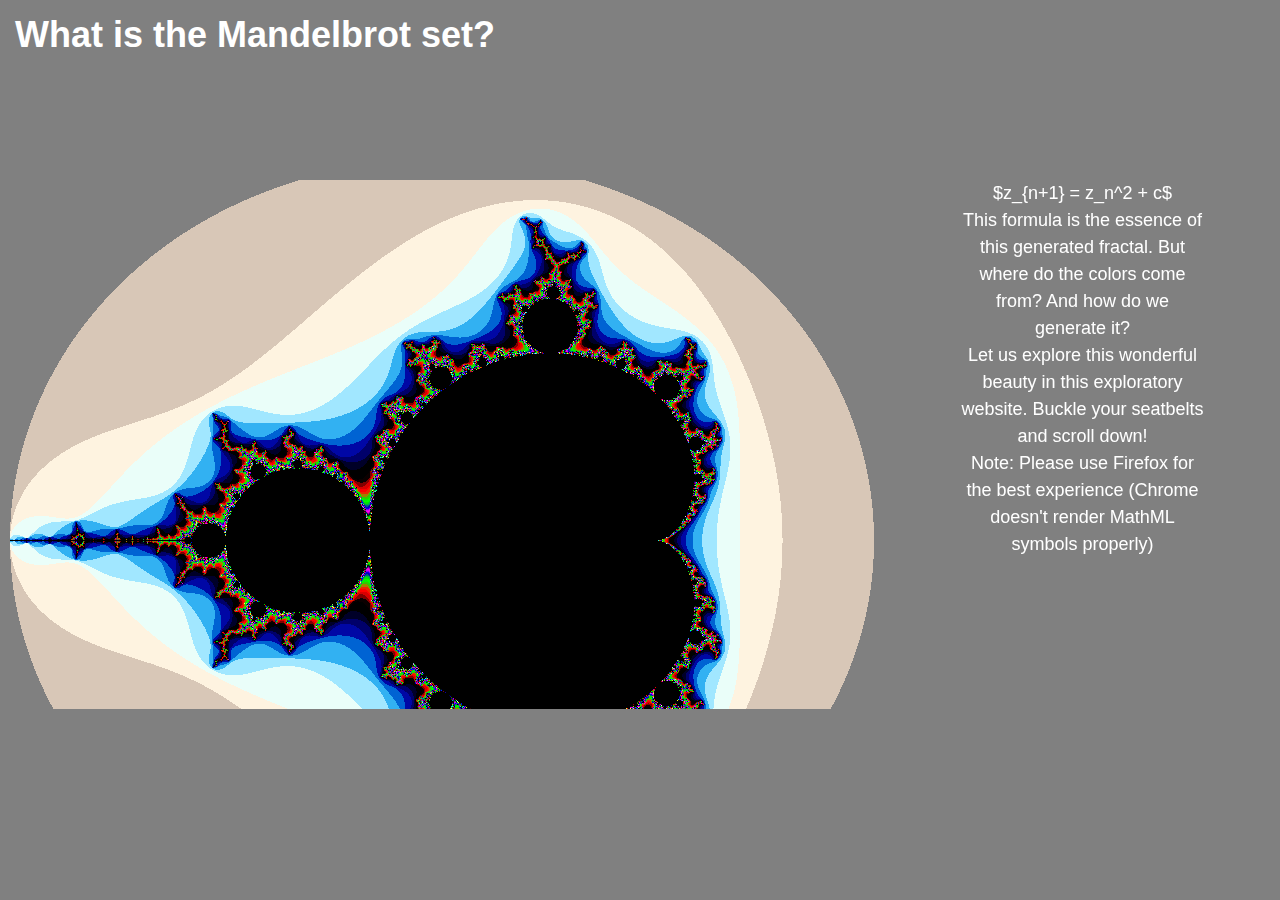
<file: index.html>
<!DOCTYPE html>
<html>

<head>
  <meta charset="utf-8">
  <title>Mandelbrot Set explained!</title>
  <link rel="stylesheet" href="style.css">
  <script type="text/javascript" src="https://www.maths.nottingham.ac.uk/plp/pmadw/LaTeXMathML.js">
  </script>
</head>

<body>
  <noscript>This page contains javascript content, please enable javascript in your browser.</noscript>
  <div class="snapparent">
    <div class="snap">
      <h1 class="title">What is the Mandelbrot set?</h1>
      <div class="content">
        <canvas id="mandelinit"></canvas>
        <!-- //TODO add img -->
        <!-- <img src="" alt=""> -->
      </div>
      <div class="text">
        $z_{n+1} = z_n^2 + c$<br>
        This formula is the essence of this generated fractal. But where do the colors come from? And how do we generate
        it? <br>
        Let us explore this wonderful beauty in this exploratory website. Buckle your seatbelts and scroll down! <br>
        Note: Please use Firefox for the best experience (Chrome doesn't render MathML symbols properly)
      </div>
    </div>
    <div class="snap">
      <h2 class="title">How do we start?</h2>
      <div class="content"><canvas id="complexSqr"></canvas></div>
      <div class="text">
        Let us see how we get from $z_0$ to $z_1$. Our mouse determines the c, a complex number.
        This also is our $z_0$, the starting point of our iteration. So $z_0 = c$.
        Now according to our formula, $z_1 = z_0^2 + c$.
        We visualized $z_0 = c$, $z_0^2$ and $z_1$, so you can get a feeling for what is going on.
        <!-- A complex number $(a + bi)$ squared is $(a + bi)^2 = (a^2 + 2abi - b^2)$. This doesn't seem intuitive.<br> -->
        <!--     Can you find the the relation between and $(a + bi)$ and $(a + bi)^2$? Compare the Angles and Magnitude in the unit -->
        <!-- cirlce on the left<br> -->
      </div>
    </div>
    <div class="snap">
      <h2 class="title">What happens if we continue the iteration?</h2>
      <div class="content"><canvas id="pointiter"></canvas></div>
      <div class="text">
        <!-- Now let's return to our original formula $z_{n+1} = z_n^2 + c$<br> -->
        <!-- It is important to note that $z_0 = c$. But what is c?<br> -->
        <!-- It is the starting point of the iteration and it doesn't change.<br> -->
        Now that we know how to start the iteration, lets see what happens when we continue it.
        Now we visualize not only $z_0$ and $z_1$ but all $z_i$ until $i=50$.
        See how some points $c$ seem to let the equation escape to infinity.<br>
      </div>
    </div>
    <div class="snap">
      <h2 class="title">But where does the color come from?</h2>
      <div class="content"><canvas id="pointitercolor"></canvas></div>
      <div class="text">
          As you saw, some points escape to infinity, others tend to stay around the unit circle.<br>
          Now, let's color every point $c$ according to how long it takes for the equation to escape to infinity.<br>
          That's how we generate this beautiful fractal.<br>
          The Mandelbrot Set contains all the points that don't diverge. They are typically drawn as black.<br>
          So the colors you see in the image are points that go to infinity at different speeds.<br>
          As a little sidenote, how we determine if a point escapes to infinity is pretty simple.
          If the magnitude of a point $z_n$ is greater then 2, we know it goes to infinity.
          A rigorous proof can be found <a href="https://math.stackexchange.com/questions/890190/mandelbrot-sets-and-radius-of-convergence">here</a>.<br>
          As an intuitive explanation you can think of $\vert z_{n+1}\vert > \vert z_n \vert^2 - \vert c \vert$ for $\vert c \vert < 2$ and $\vert z_n \vert > 2$.
          So if the magnitude of z_n only increases, the point must diverge.
      </div>
    </div>
    <div class="snap">
      <h2 class="title">Now enjoy exploring!</h2>
      <div class="content"><canvas id="mandel"></canvas></div>
      <div class="text">
        You will discover another fascinating thing about the Mandelbrot set when you zoom in.<br>
        In theory, you can draw the fractal as deep as you want. On this website it's only possible to zoom in, until we
        reach the floating point accuracy. <br>
        But nonetheless this will be an awesome adventure. <br>
        To <b style="color: yellow">zoom in, click and drag</b> your mouse over the area you want to inspect. To <b
          style="color: yellow">zoom out, press middle click</b>. To <b style="color: yellow">restart, press right
          click</b> <br>
      </div>
    </div>
  </div>
  <script src="./index.js"></script>
  <script src="./mandelbrot.js"></script>
  <script src="./cmplxSqr.js"></script>
  <script src="./pointiter.js"></script>
  <script src="./pointitercolor.js"></script>
  <!-- Must be last, as it interacts with different canvases -->
  <script src="./mandelbrotintro.js"></script>
</body>

</html>
</file>
<file: style.css>
body {
  font: 18px/1.5 "Avenir", "Avenir Next", "Helvetica Neue", Arial, sans-serif;
  height: 100vh;
  overflow: hidden;
  /* overflow-x: hidden; */
  /* overflow-y: scroll; */
  margin: 0;
  padding: 0;
  background-color: gray;
  color: white;
}
.snapparent {
  scroll-snap-type: y mandatory;
  overflow: scroll;
  height: 100vh;
}
/* .snap > div { */
/*   display: inline-block; */
/*   width: 49vw; */
/* } */
.title {
  margin: 0;
  /* padding: 1em -2em 1em 1em; */
  padding-left: 15px;
  padding-top: 8px;
  padding-right: 20px;
  /* width: 100vw;  */
  /* display: inline-block; */
  grid-column: span 12;
  /* flex: 0 0 auto; */
}
.text {
  height: 100%;
  /* margin: auto 0 auto 0; */
  /* padding: 0; */
  padding-right: 75px;
  /* width: 30vw;  */
  /* display: inline-block; */
  grid-column: span 3;
  text-align: center;
}
.content {
  margin: auto 0 auto 0;
  padding: 0;
  width: 69vw; 
  height: 100%;
  /* display: inline-block; */
  grid-column: span 9;
  /* flex: 1 1 auto; */
}
.content > * {
  width: 100%;
  height: 100%;
}
.snap {
  height: 100vh;
  width: 100vw;
  scroll-snap-align: start;
  display: grid;    
  grid-template-columns: repeat(12, 1fr);
  grid-template-rows: 20vh 80vh;
}
</file>
